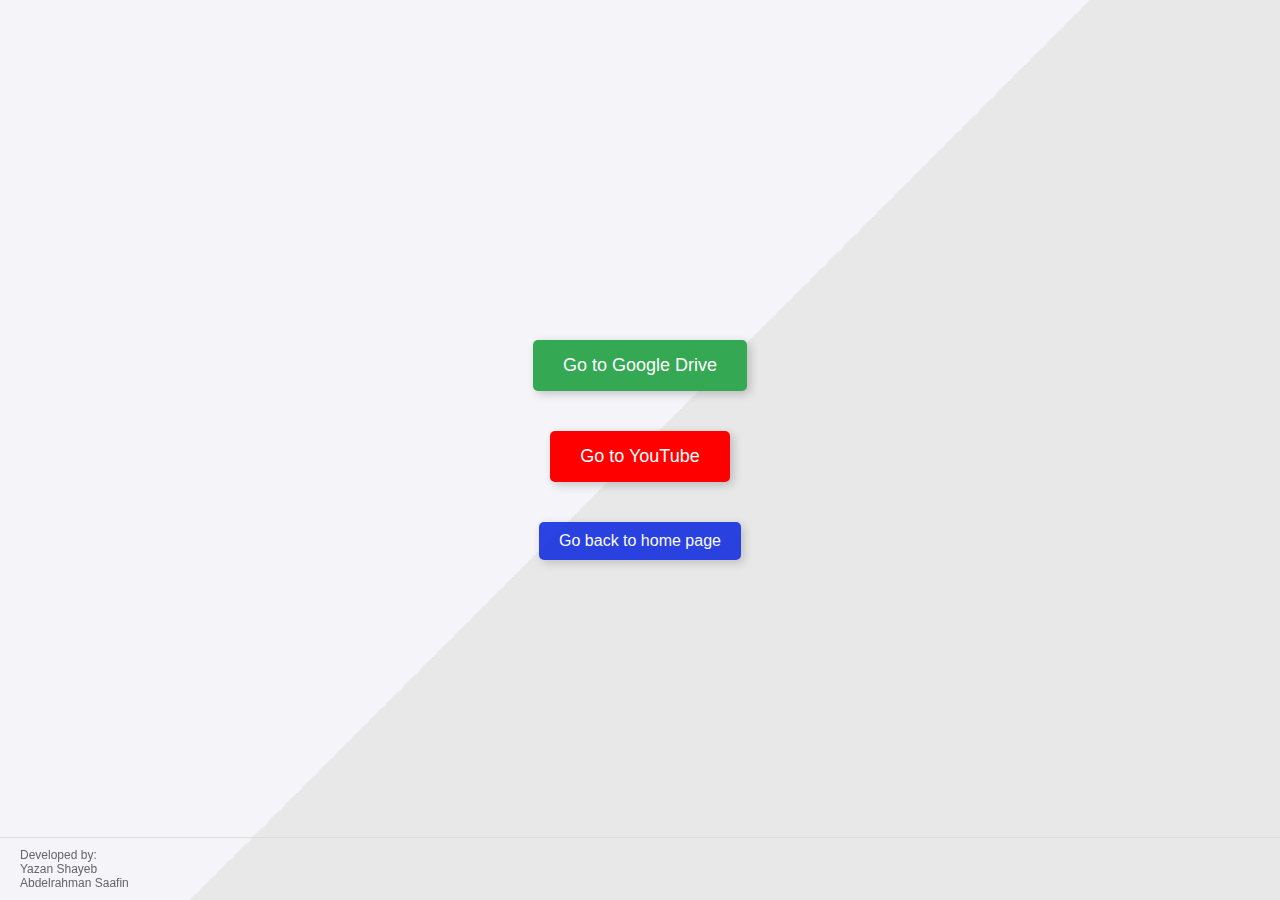
<file: AuthProj/public/googlelogged.html>
<!DOCTYPE html>
<html>
<head>
    <title>Google Redirect</title>
    <link rel="stylesheet" type="text/css" href="googlelogged.css">
</head>
<body>
    <button id="googleDriveBtn" onclick="window.location.href='https://drive.google.com';">Go to Google Drive</button>
    <button id="youtubeBtn" onclick="window.location.href='https://www.youtube.com';">Go to YouTube</button>
    <button id = "goback" onclick="window.location.href='index.html';">Go back to home page</button>
</body>
<footer>
    Developed by: <br>
    Yazan Shayeb <br>
    Abdelrahman Saafin
  </footer>
</html>
</file>
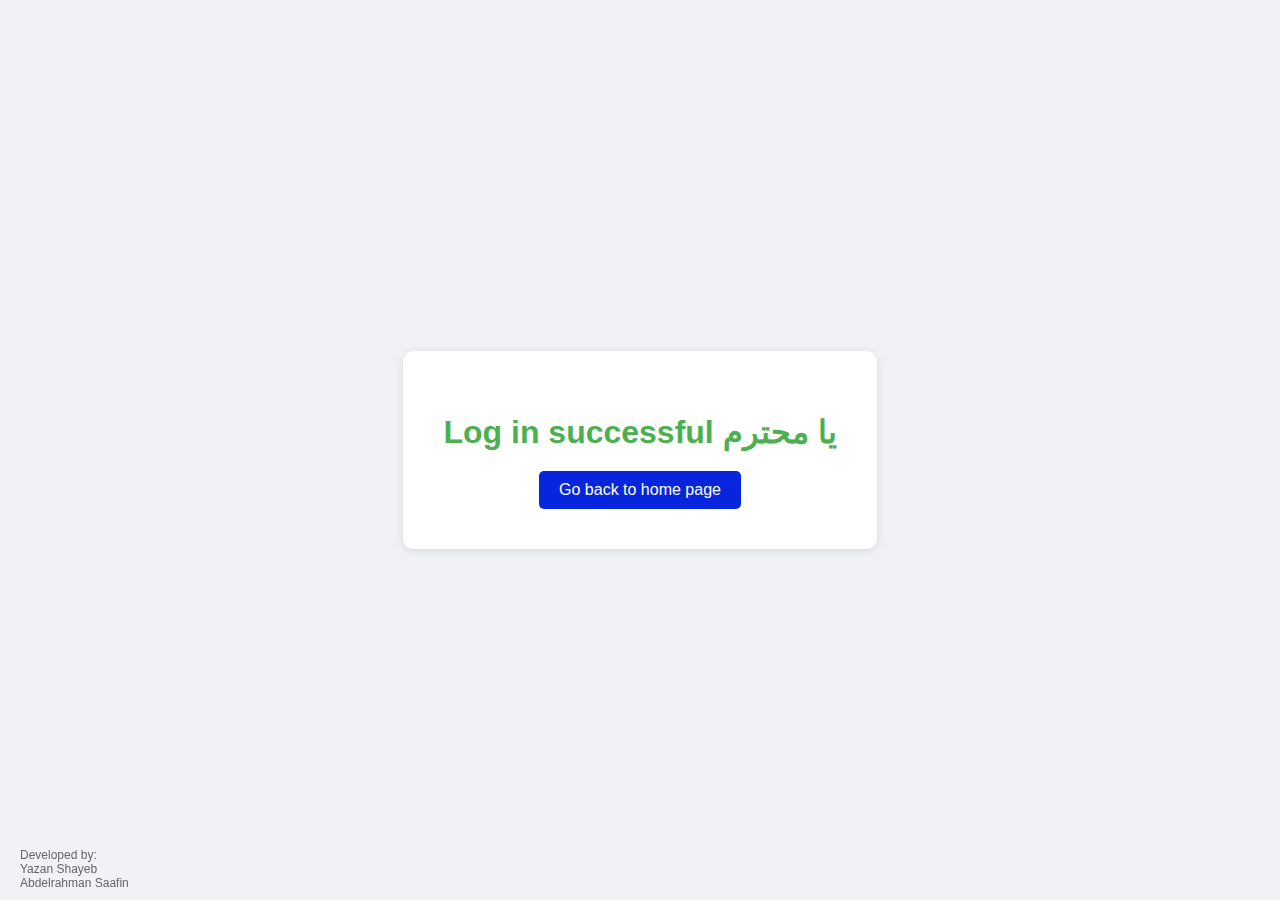
<file: AuthProj/public/loginsuccess.html>
<!DOCTYPE html>
<html lang="en">
<head>
    <meta charset="UTF-8">
    <meta name="viewport" content="width=device-width, initial-scale=1.0">
    <title>Login Successful</title>
    <link rel="stylesheet" href="LoggedinStyle.css">
</head>
<body>
    <div class="container">
        <h1>Log in successful يا محترم</h1>
        <button onclick="window.location.href='index.html';">Go back to home page</button>
    </div>
</body>
<footer>
    Developed by: <br>
    Yazan Shayeb <br>
    Abdelrahman Saafin
</footer>
</html>
</file>
<file: AuthProj/public/googlelogged.css>
body, html {
        font-family: 'Arial', sans-serif;
        background-color: #f4f4f9; 
        display: flex;
        flex-direction: column;
        align-items: center; 
        justify-content: center;
        height: 100vh; 
        margin: 0; 
        background: linear-gradient(135deg, #f4f4f9 50%, #e8e8e8 50%);
    }

    button {
        color: white; 
        border: none; 
        padding: 15px 30px; 
        margin: 20px; 
        border-radius: 5px; 
        font-size: 18px;
        cursor: pointer; 
        transition: background-color 0.3s, transform 0.2s, box-shadow 0.3s; 
        box-shadow: 3px 3px 10px rgba(0,0,0,0.2);
    }

    button:hover {
        transform: scale(1.05); 
        box-shadow: 5px 5px 15px rgba(0,0,0,0.3);
    }

    #googleDriveBtn {
        background-color: #34A853;
    }

    #googleDriveBtn:hover {
        background-color: #2C8A43; 
    }

    #youtubeBtn {
        background-color: #FF0000; 
    }

    #youtubeBtn:hover {
        background-color: #E60000; 
    }

    #goback {
        background-color: #0825de; 
        padding: 10px 20px;
        font-size: 16px;
        opacity: 0.85;
    }

    #goback:hover {
        background-color: #17218f;
        opacity: 1;
    }

    footer {
        position: fixed;
        left: 0;
        bottom: 0;
        width: 100%;
        background-color: transparent;
        color: #666;
        text-align: left;
        padding: 10px 20px;
        font-size: 12px;
        border-top: 1px solid #ddd;
    }
</file>
<file: AuthProj/public/LoggedinStyle.css>
body, html {
    height: 100%;
    margin: 0;
    font-family: Arial, sans-serif;
    background: #f0f2f5;
    display: flex;
    align-items: center;
    justify-content: center;
}

.container {
    background: white;
    padding: 40px;
    border-radius: 10px;
    box-shadow: 0 2px 10px rgba(0,0,0,0.1);
    text-align: center;
}

h1 {
    color: #4CAF50;
    margin-bottom: 20px;
}

button {
    background-color: #0825de; 
    color: white;
    border: none;
    padding: 10px 20px;
    border-radius: 5px;
    cursor: pointer;
    font-size: 16px;
    transition: background-color 0.2s;
}

button:hover {
    background-color: #17218f; 
}

footer {
    position: fixed;
    left: 0;
    bottom: 0;
    width: 100%;
    background-color: transparent;
    color: #666;
    text-align: left;
    padding: 10px 20px;
    font-size: 12px;
}
</file>
